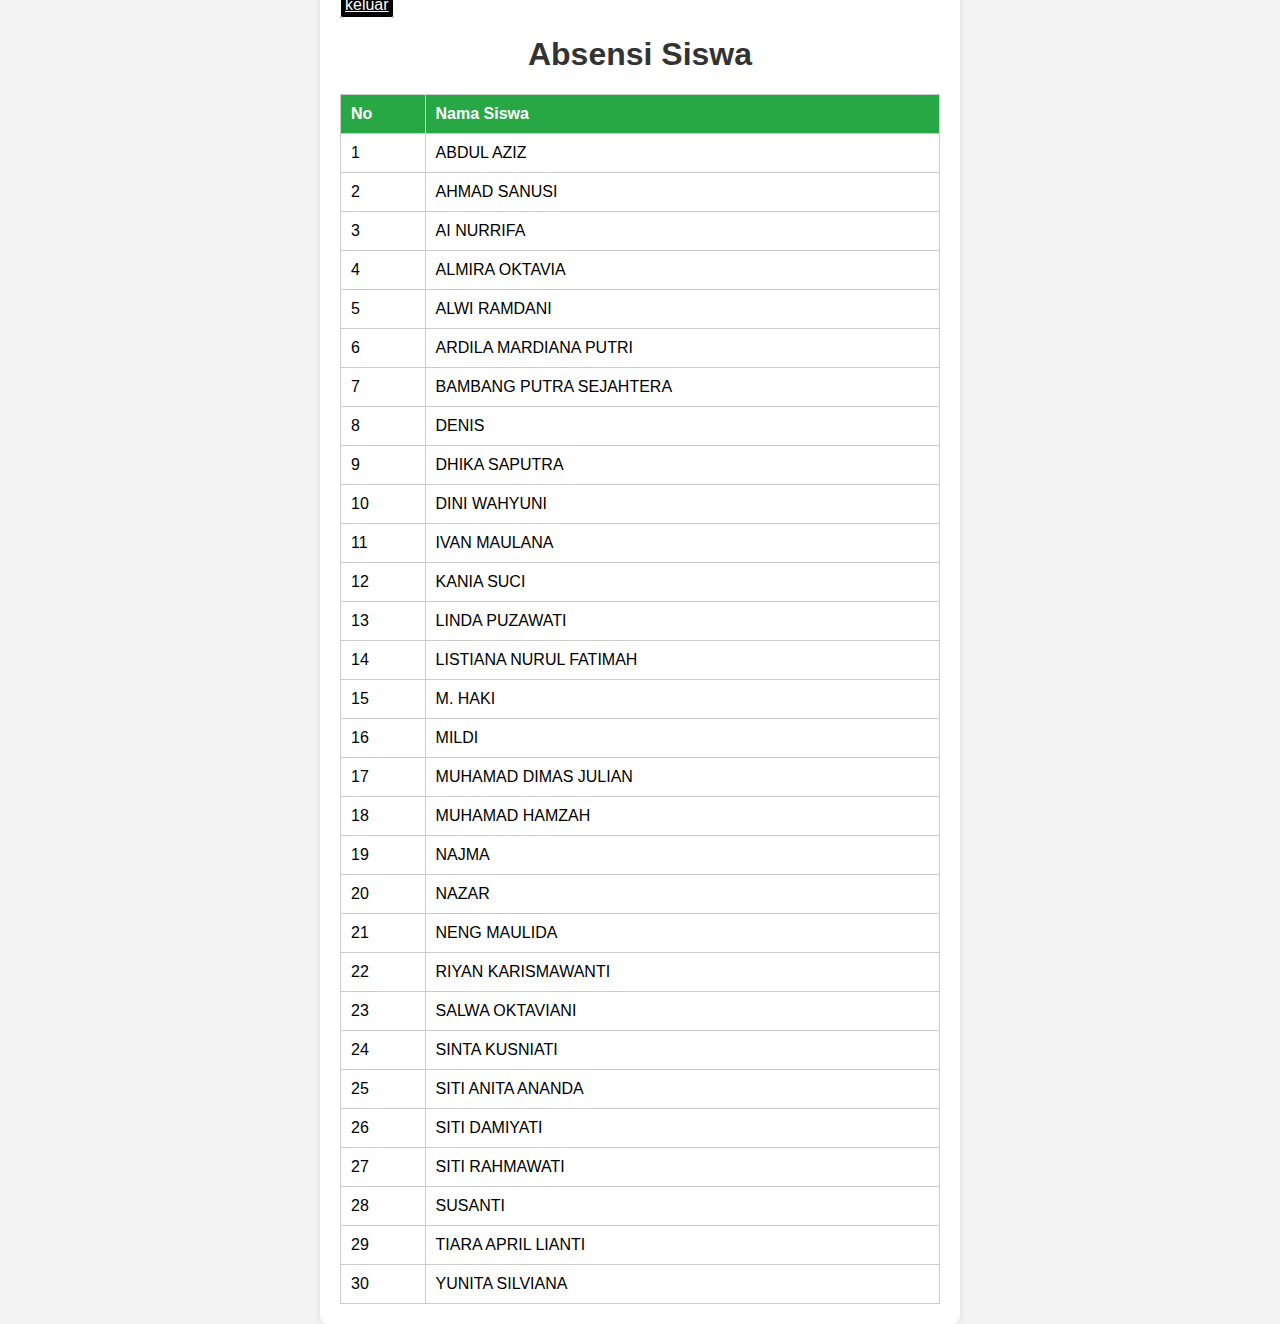
<file: index2.html>
<!DOCTYPE html>
<html lang="id">
<head>
    <meta charset="UTF-8">
    <meta name="viewport" content="width=device-width, initial-scale=1.0">
    <title>Absensi Siswa</title>
    <style>
    *{
      
    }
        body {
            font-family: Arial, sans-serif;
            background-color: #f4f4f4;
            margin: 0;
            padding: 0;
            display: flex;
            justify-content: center;
            align-items: center;
            height: 1300px;
        }
        .container {
            background-color: white;
            padding: 20px;
            border-radius: 8px;
            box-shadow: 0 0 10px rgba(0, 0, 0, 0.1);
            max-width: 600px;
            width: 100%;
        }
        h1 {
            text-align: center;
            color: #333;
        }
        table {
            width: 100%;
            border-collapse: collapse;
            margin-top: 20px;
        }
        th, td {
            border: 1px solid #ccc;
            padding: 10px;
            text-align: left;
        }
        th {
            background-color: #28a745;
            color: white;
        }
        a{
          list-style-type: none;
          background-color: black;
          color: #fff;
          border: 0.5px solid #fff;
          border-radius: 3px;
          padding: 4px;
        }
    </style>
</head>
<body>
    <div class="container">
        <div>
    <a href="index.html">keluar</a>
  </div>
        <h1>Absensi Siswa</h1>
        <table>
            <thead>
                <tr>
                    <th>No</th>
                    <th>Nama Siswa</th>
                </tr>
            </thead>
            <tbody>
                <tr><td>1</td><td>ABDUL AZIZ</td></tr>
                <tr><td>2</td><td>AHMAD SANUSI</td></tr>
                <tr><td>3</td><td>AI NURRIFA</td></tr>
                <tr><td>4</td><td>ALMIRA OKTAVIA</td></tr>
                <tr><td>5</td><td>ALWI RAMDANI</td></tr>
                <tr><td>6</td><td>ARDILA MARDIANA PUTRI</td></tr>
                <tr><td>7</td><td>BAMBANG PUTRA SEJAHTERA</td></tr>
                <tr><td>8</td><td>DENIS</td></tr>
                <tr><td>9</td><td>DHIKA SAPUTRA</td></tr>
                <tr><td>10</td><td>DINI WAHYUNI</td></tr>
                <tr><td>11</td><td>IVAN MAULANA</td></tr>
                <tr><td>12</td><td>KANIA SUCI</td></tr>
                <tr><td>13</td><td>LINDA PUZAWATI</td></tr>
                <tr><td>14</td><td>LISTIANA NURUL FATIMAH</td></tr>
                <tr><td>15</td><td>M. HAKI</td></tr>
                <tr><td>16</td><td>MILDI</td></tr>
                <tr><td>17</td><td>MUHAMAD DIMAS JULIAN</td></tr>
                <tr><td>18</td><td>MUHAMAD HAMZAH</td></tr>
                <tr><td>19</td><td>NAJMA</td></tr>
                <tr><td>20</td><td>NAZAR</td></tr>
                <tr><td>21</td><td>NENG MAULIDA</td></tr>
                <tr><td>22</td><td>RIYAN KARISMAWANTI</td></tr>
                <tr><td>23</td><td>SALWA OKTAVIANI</td></tr>
                <tr><td>24</td><td>SINTA KUSNIATI</td></tr>
                <tr><td>25</td><td>SITI ANITA ANANDA</td></tr>
                <tr><td>26</td><td>SITI DAMIYATI</td></tr>
                <tr><td>27</td><td>SITI RAHMAWATI</td></tr>
                <tr><td>28</td><td>SUSANTI</td></tr>
                <tr><td>29</td><td>TIARA APRIL LIANTI</td></tr>
                <tr><td>30</td><td>YUNITA SILVIANA</td></tr>
            </tbody>
        </table>
    </div>
</body>
</html>
</file>
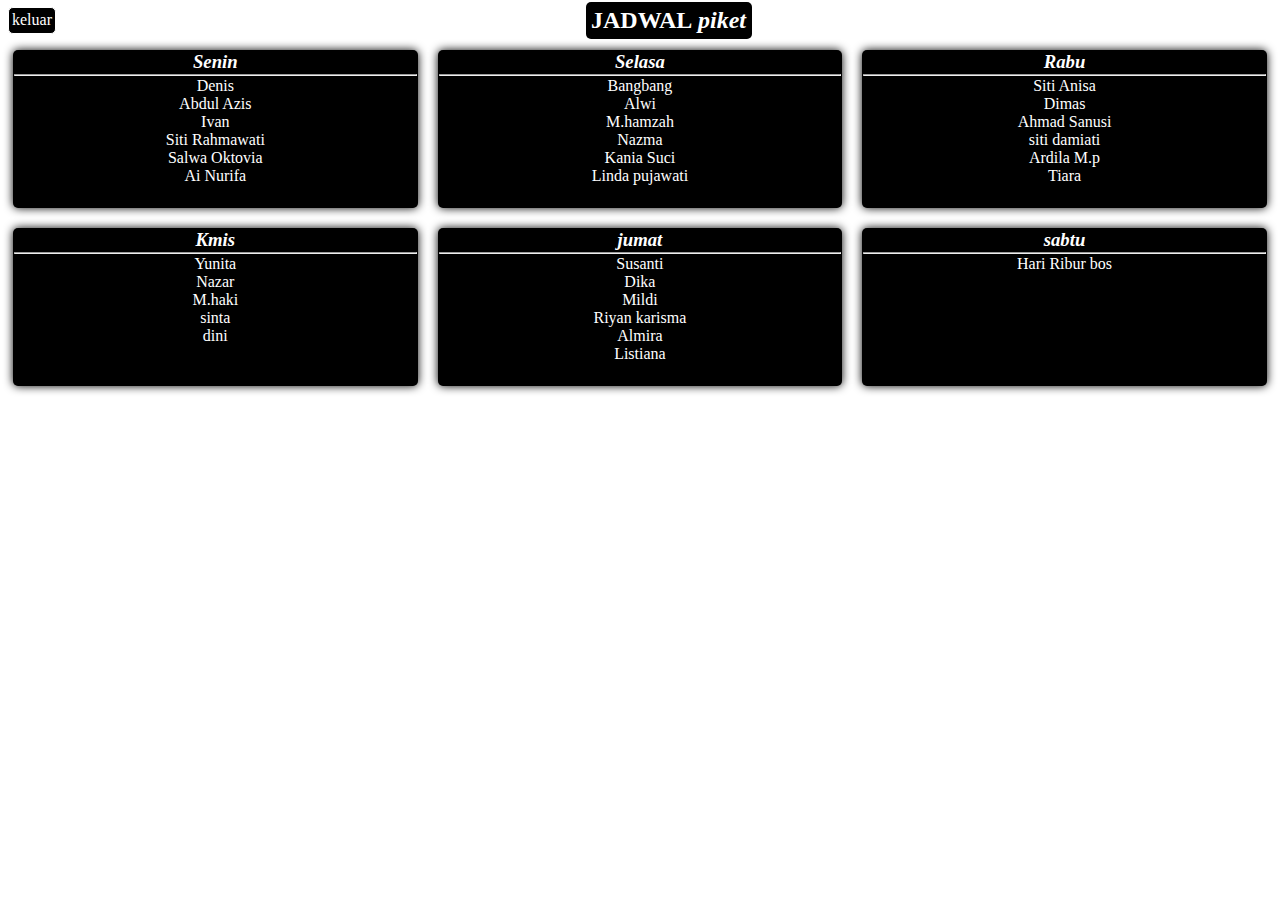
<file: index3.html>
<!DOCTYPE html>
<html>
  <head>
    <meta http-equiv="content-type" content="text/html; charset=utf-8" />
    <meta name="viewport" content="width=device-width, initial-scale=1.0">
    <title></title>
    <style>
      *{
        margin: 1px;
      }
      .navigationnn{
        display: flex;
        flex-wrap: wrap; /* Menambahkan flex-wrap agar elemen bisa pindah ke baris berikutnya */
      }
      .bar1,
      .bar2,
      .bar3,
      .bar4,
      .bar5{
        background-color: black;
        width: 159px;
        height: 158px;
        margin:10px;
        border-radius: 5px;
        box-shadow: 0 0 10px black;
        flex-basis: calc(33.33% - 20px);
      }
      h3{
        color: #fff;
        text-align: center;
      }
      p{
        color: #fff;
        text-align: center;
        
      }
      .e{
        display: flex;
      }
      .e a{
        margin: 5px;
        background-color: black;
        border: 1px solid #fff;
        padding: 3px;
        color: #fff;
        border-radius: 5px;
        text-decoration: none;
      }
      .e a:hover{
        background-color: red;
        transition: 0.3;
      }
      .e h2{
        
        text-align: center;
        background-color: black;
        border-radius: 5px;
        color: #fff;
        padding: 5px;
        margin: auto;
      }
    </style>
  </head>
  <body>
    <div class="e">
      <a href="index.html">keluar</a>
      <h2>JADWAL <em>piket</em></h2>
    </div>
    <div class="navigationnn">
      <div class="bar1"><h3><em>Senin</em>
     </h3><hr><p>Denis<br>Abdul Azis<br>Ivan<br>
     Siti Rahmawati<br>
     Salwa Oktovia<br>
     Ai Nurifa
     </p></div>
      <div class="bar2"><h3><em>Selasa</em>
      </h3><hr>
      <p>
        Bangbang<br>Alwi<br>M.hamzah<br>
        Nazma<br>Kania Suci<br>
        Linda pujawati
      </p></div>
      <div class="bar3"><h3><em>Rabu</em></h3><hr><p>Siti Anisa<br>Dimas<br>Ahmad Sanusi<br>siti damiati<br>
      Ardila M.p<br>Tiara</p></div>
      <div class="bar4"><h3><em>Kmis</em></h3><hr><p>
        Yunita<br>Nazar<br>M.haki<br>sinta<br>dini
      </p></div>
      <div class="bar5"><h3><em>jumat</em></h3><hr><p>Susanti<br>Dika<br>Mildi<br>Riyan karisma<br>Almira<br>Listiana</p></div>
      <div class="bar5"><h3><em>sabtu</em></h3><hr>
<p>Hari Ribur bos</p></div>
    </div>
  </body>
</html>
</file>
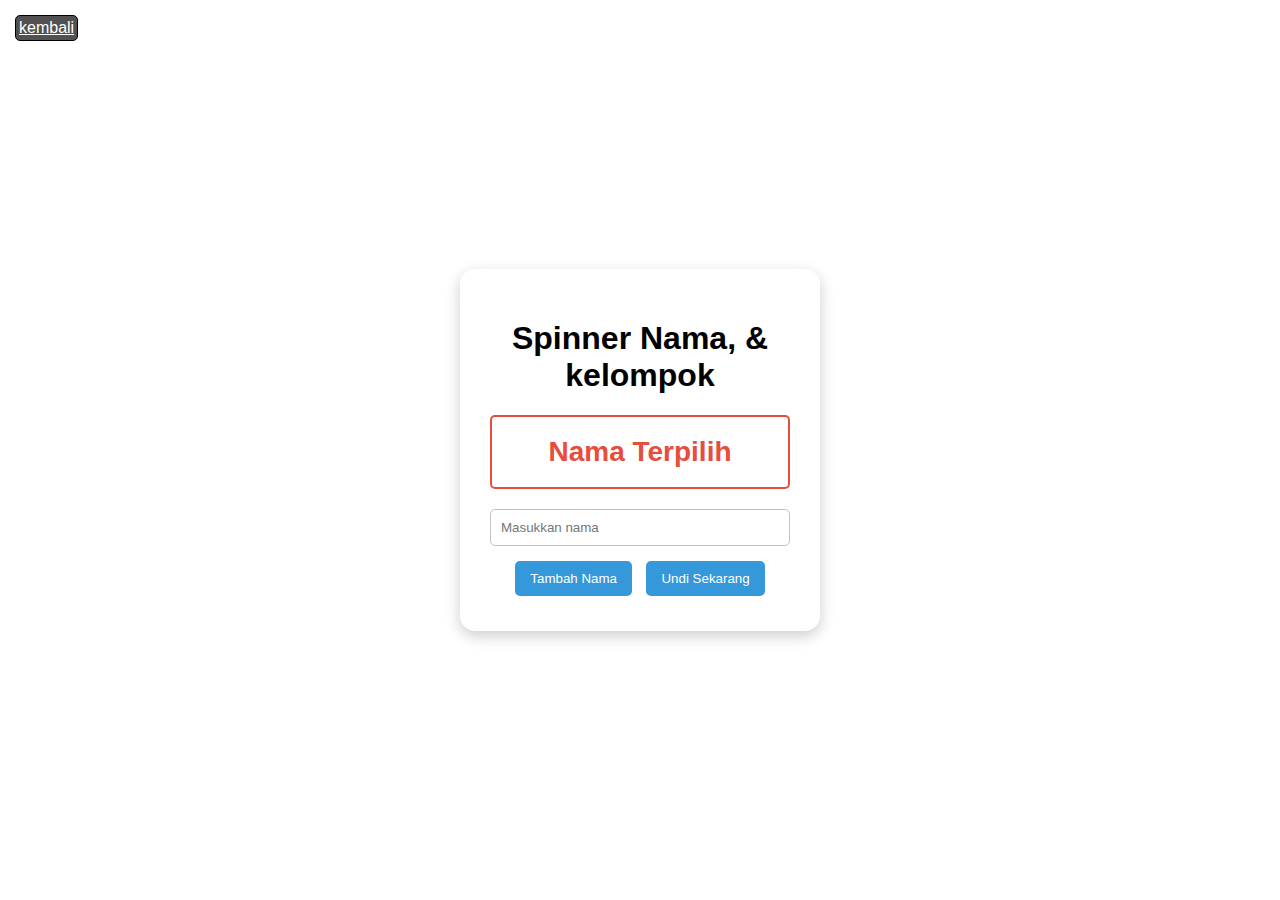
<file: index8.html>
<!DOCTYPE html>
<html lang="id">
<head>
    <meta charset="UTF-8">
    <meta name="viewport" content="width=device-width, initial-scale=1.0">
    <title>Spinner Nama, kelompok</title>
    <style>
    /*   Tiktok: m.hamzah_7
         ig    : @wellhamz7
         wa    : 085724385372
    */
        body {
            font-family: 'Arial', sans-serif;
            justify-content: center;
            align-items: center;
            background-image: url('https://i.ibb.co.com/tJ8VFkV/IMG-20240925-WA0005.jpg');
            background-size: cover;
            background-position: center;
            background-repeat: no-repeat;
            height: 100vh; 
            margin: 0;
            display: flex;
        }

        .container {
            background: #ffffff;
            padding: 30px;
            border-radius: 15px;
            box-shadow: 0 5px 15px rgba(0, 0, 0, 0.2);
            text-align: center;
            width: 300px;
        }

        .selected {
            font-size: 28px;
            margin-bottom: 20px;
            color: #e74c3c;
            font-weight: bold;
            border: 2px solid #e74c3c;
            padding: 10px;
            border-radius: 5px;
            height: 50px;
            display: flex;
            justify-content: center;
            align-items: center;
        }

        input {
            padding: 10px;
            width: calc(100% - 22px);
            margin-bottom: 10px;
            border: 1px solid #bdc3c7;
            border-radius: 5px;
        }

        button {
            padding: 10px 15px;
            margin: 5px;
            cursor: pointer;
            border: none;
            border-radius: 5px;
            background-color: #3498db;
            color: white;
            transition: background 0.3s;
        }

        button:hover {
            background-color: #c61212;
        }

        ul {
            list-style-type: none;
            padding: 0;
            margin: 0;
            max-height: 100px;
            overflow-y: auto;
            
        }

        li {
            background: #f00d0d;
            color: white;
            padding: 8px;
            margin: 5px 0;
            border-radius: 5px;
        }

        .container a {
          background-color: #515151;
          color: #fff;
          border: 1px solid black;
          border-radius: 5px;
          padding: 3px;
          left: 15px;
          top: 15px;
          position: absolute;
        }

        .loader {
            border: 4px solid #f3f3f3;
            border-top: 4px solid #3498db;
            border-radius: 50%;
            width: 40px;
            height: 40px;
            animation: spin 1s linear infinite;
            display: none;
            margin: 0 auto;
        }

        @keyframes spin {
            0% { transform: rotate(0deg); }
            100% { transform: rotate(360deg); }
        }
    </style>
</head>
<body>
  <div class="lopp">
    
  <div class="imagelogo">
  </div>
    <div class="container">
        <h1>Spinner Nama, & kelompok</h1>
        <div id="selectedName" class="selected">Nama Terpilih</div>
        <div id="loader" class="loader"></div>
        <input type="text" id="nameInput" placeholder="Masukkan nama">
        <button onclick="addName()">Tambah Nama</button>
        <button onclick="spin()">Undi Sekarang</button>
        <ul id="nameList"></ul>
        <a href="index.html">kembali</a>
    </div>
  </div>
  <div><p>
    
  </p></div>
    <script>
        const names = [];

        function addName() {
            const input = document.getElementById("nameInput");
            const name = input.value.trim();
            if (name) {
                names.push(name);
                input.value = '';
                displayNames();
            }
        }

        function displayNames() {
            const nameList = document.getElementById("nameList");
            nameList.innerHTML = '';
            names.forEach((name) => {
                const li = document.createElement("li");
                li.textContent = name;
                nameList.appendChild(li);
            });
        }

        function spin() {
            if (names.length > 0) {
                const loader = document.getElementById("loader");
                const selectedNameDiv = document.getElementById("selectedName");
  loader.style.display = "block";
  selectedNameDiv.textContent = '';
   setTimeout(() => {
     const randomIndex = Math.floor(Math.random() * names.length);
   const selectedName = names[randomIndex];
  document.getElementById("selectedName").textContent = selectedName;          names.splice(randomIndex, 1);
      displayNames();
   loader.style.display = "none";
    }, 1000);
            } else {
   alert("Tidak ada nama yang tersedia untuk diundi. klik tombol Tambah nama");
            }
        }
    </script>
</body>
</html>
</file>
